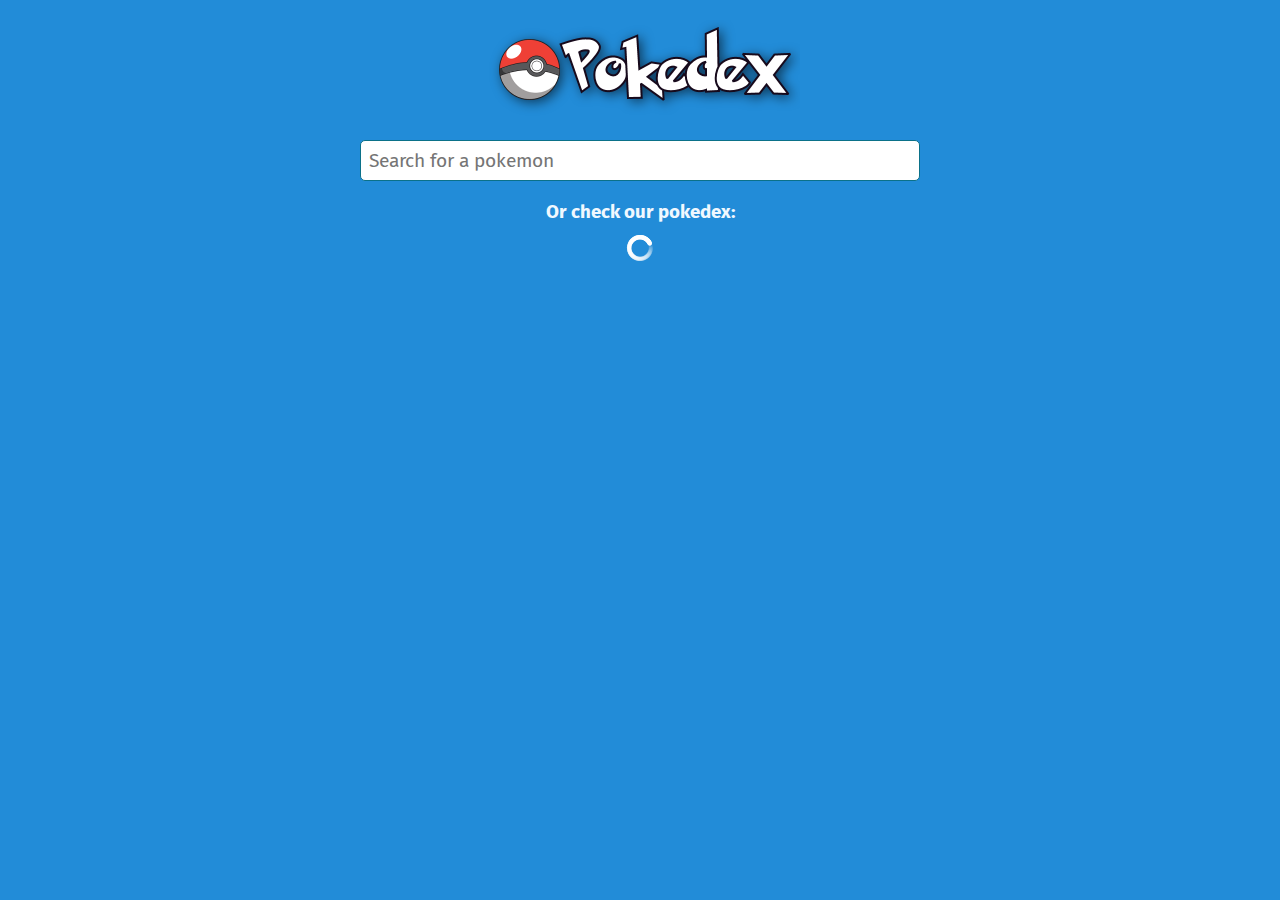
<file: index.html>
<html lang="en">
  <head>
    <meta charset="UTF-8" />
    <meta http-equiv="X-UA-Compatible" content="IE=edge" />
    <meta name="viewport" content="width=device-width, initial-scale=1.0" />
    <link rel="preconnect" href="https://fonts.googleapis.com" />
    <link rel="preconnect" href="https://fonts.gstatic.com" crossorigin />
    <link
      href="https://fonts.googleapis.com/css2?family=Fira+Sans:wght@400;800&display=swap"
      rel="stylesheet"
    />
    <link rel="stylesheet" href="assets/css/style.css" />
    <link rel="icon" type="image/x-icon" href="/assets/img/favicon.ico" />
    <title>Pokedex</title>
  </head>
  <body>
    <header>
      <a href="index.html"
        ><img src="assets/img/header.png" alt="Pokedex header"
      /></a>
    </header>
    <!-- Pokemon search -->
    <section class="search" id="search">
      <input
        type="text"
        name="search"
        id="search-input"
        placeholder="Search for a pokemon"
      />
      <div id="autocomplete"></div>
    </section>
    <!-- All pokemons with lazy loading -->
    <section class="pokedex" id="pokedex">
      <h3>Or check our pokedex:</h3>
      <div id="container" class="container"></div>
    </section>
    <div id="load" class="invisible">
      <img src="assets/img/spinner.svg" alt="spinner" />
    </div>
    <script src="js/index.js"></script>
  </body>
</html>
</file>
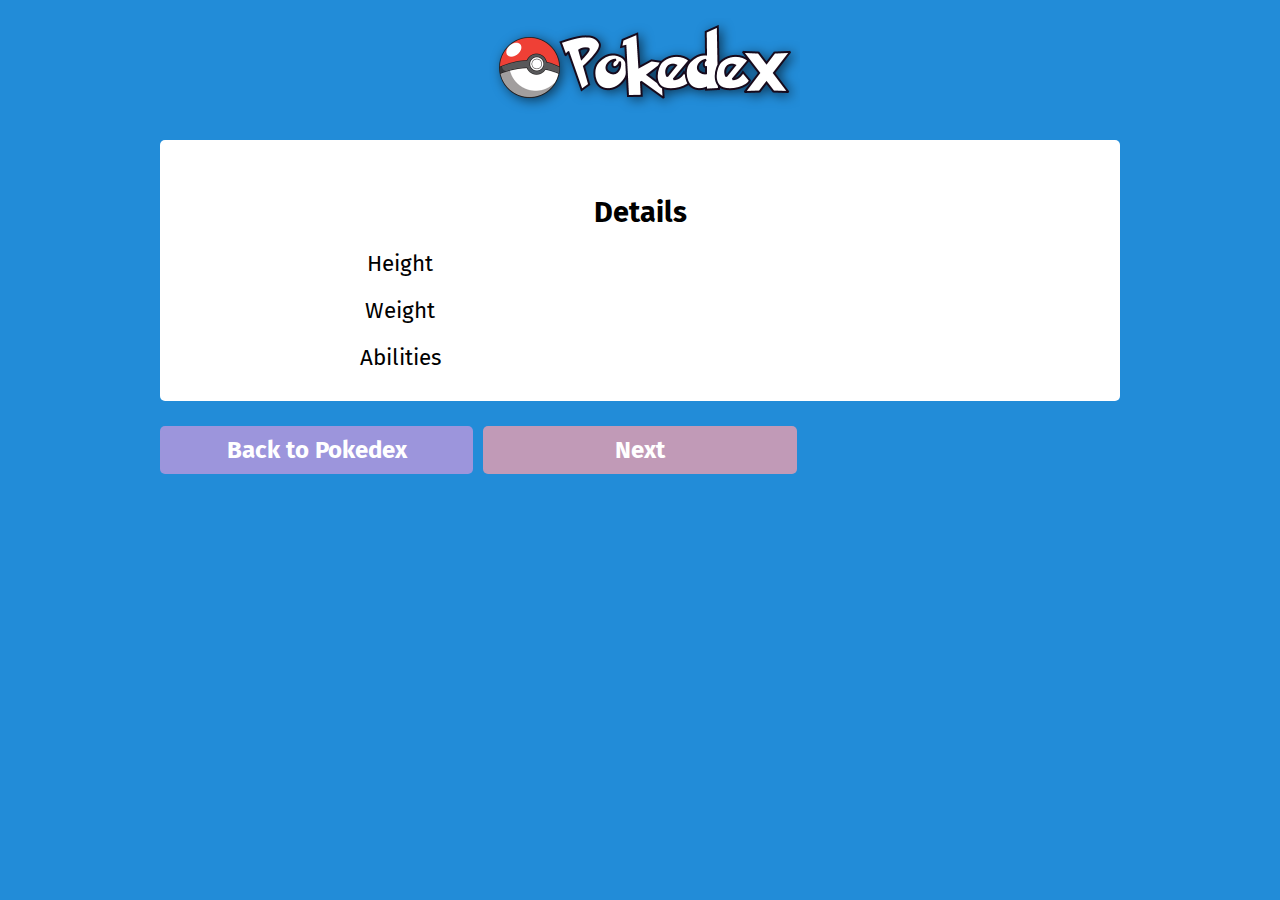
<file: pokemon.html>
<!DOCTYPE html>
<html lang="en">
  <head>
    <meta charset="UTF-8" />
    <meta http-equiv="X-UA-Compatible" content="IE=edge" />
    <meta name="viewport" content="width=device-width, initial-scale=1.0" />
    <title>Pokedex</title>
    <link rel="preconnect" href="https://fonts.googleapis.com" />
    <link rel="preconnect" href="https://fonts.gstatic.com" crossorigin />
    <link
      href="https://fonts.googleapis.com/css2?family=Fira+Sans:wght@400;800&display=swap"
      rel="stylesheet"
    />
    <link rel="stylesheet" href="assets/css/style.css" />
    <link rel="icon" type="image/x-icon" href="/assets/img/favicon.ico" />
  </head>
  <body>
    <header>
      <a href="index.html"
        ><img src="assets/img/header.png" alt="Pokedex header"
      /></a>
    </header>
    <main>
      <div class="pokemon_container">
        <div class="pokemon_img"></div>
        <div class="pokemon_info">
          <p id="pokemon-id"></p>
          <h2 id="pokemon-name"></h2>
          <div id="pokemon-types"></div>
        </div>
      </div>

      <div class="pokemon_details">
        <h2>Details</h2>
        <div class="detail">
          <div class="attribute">Height</div>
          <div class="attribute" id="height"></div>
        </div>
        <div class="detail">
          <div class="attribute">Weight</div>
          <div class="attribute" id="weight"></div>
        </div>
        <div class="detail">
          <div class="attribute">Abilities</div>
          <div class="attribute" id="abilities"></div>
        </div>
      </div>
    </main>
    <section class="nav_buttons">
      <div class="prev_next">
        <a id="previous" href="">Previous</a>
      </div>
      <div class="back_btn"><a href="/index.html">Back to Pokedex</a></div>
      <div class="prev_next">
        <a id="next" href="">Next</a>
      </div>
    </section>
    <script src="js/pokemon.js"></script>
  </body>
</html>
</file>
<file: assets/css/style.css>
* {
  margin: 0;
  padding: 0;
  font-family: "Fira Sans", sans-serif;
}

body {
  margin: 0 auto;
  background-color: #228cd8;
  display: flex;
  flex-direction: column;
  justify-content: center;
  align-items: center;
  min-width: 370px;
  padding-bottom: 30px;
}

header {
  width: 100%;
  display: flex;
  justify-content: center;
  align-items: center;
  margin: 20px 0;
  height: 100px;
}

header img {
  height: 100px;
}

.search {
  position: relative;
  width: 80%;
  max-width: 560px;
}

.search input {
  font-size: 1.2rem;
  width: 100%;
  max-width: 560px;
  padding: 0.5rem;
  border-radius: 5px;
  border: 1px #0b7189 solid;
}

#autocomplete {
  max-width: 560px;
  width: 100%;
  display: block;
  position: absolute;
  top: 2.7rem;
  left: 0;
  background-color: white;
  border-radius: 5px;
}

.search_card {
  padding: 5px;
  min-width: 100%;
  max-width: 560px;
}

.search_card:hover {
  border-radius: 5px;
  background-color: #ddd;
  min-width: 80%;
  max-width: 560px;
}

.search_card a {
  margin-left: 5px;
  text-decoration: none;
  color: #170a1c;
  font-size: 1.2rem;
  cursor: pointer;
}

.search_card p {
  color: #888;
  font-size: 1.2rem;
}

.pokedex {
  width: 100%;
  display: flex;
  flex-direction: column;
  align-items: center;
}

.pokedex h3 {
  margin-top: 20px;
  margin-bottom: 10px;
  color: aliceblue;
}

.container {
  width: 80%;
}

.card {
  width: 100%;
  height: fit-content;
  margin: 10px 0;
  display: flex;
  justify-content: space-between;
  align-items: center;
  background-color: #fff;
  border-radius: 5px;
}

.poke_info {
  padding: 0 20px;
}

.poke_info h2 {
  margin-bottom: 10px;
  font-size: 1.6rem;
  text-transform: capitalize;
}

.poke_info a {
  text-decoration: none;
  color: #170a1c;
  cursor: pointer;
}

.poke_info div {
  font-weight: bold;
  color: white;
  outline: none;
  display: inline-block;
}

.poke_img img {
  padding-right: 10px;
  max-height: 125px;
}

/* Classes for each pokemon type */
.type_border {
  padding: 5px;
  border-radius: 5px;
}

.type_normal {
  background-color: #a8a878;
}

.type_fire {
  background-color: #f08136;
}

.type_fighting {
  background-color: #c03028;
}

.type_water {
  background-color: #6890f0;
}

.type_flying {
  background-color: #a890f0;
}

.type_grass {
  background-color: #78c850;
}

.type_poison {
  background-color: #a153a0;
}

.type_electric {
  background-color: #f8d03c;
  color: #170a1c;
}

.type_ground {
  background-color: #e0c068;
  color: #170a1c;
}

.type_psychic {
  background-color: #f65888;
}

.type_rock {
  background-color: #b8a038;
}

.type_ice {
  background-color: #705848;
  color: #170a1c;
}

.type_bug {
  background-color: #b9b8d0;
}

.type_dragon {
  background-color: #797af8;
}

.type_ghost {
  background-color: #68a090;
}

.type_dark {
  background-color: #705848;
}

.type_steel {
  background-color: #b9b8d0;
  color: #170a1c;
}

.type_fairy {
  background-color: #ee99ac;
}

.type_unknown {
  background-color: #68a090;
}

/* Tablet screen size */

@media screen and (min-width: 481px) {
  .container {
    width: 80%;
    display: grid;
    grid-gap: 0 20px;
    grid-template-columns: repeat(2, 48%);
  }

  .card {
    flex-direction: column-reverse;
    justify-content: center;
  }

  .poke_info {
    display: flex;
    flex-direction: column;
    align-items: center;
  }

  .poke_info div {
    margin-bottom: 5px;
  }

  .poke_info p {
    margin-top: 20px;
  }

  .poke_img img {
    padding-right: 10px;
    width: 100%;
  }
}

/* Notebook screen size */

@media screen and (min-width: 769px) {
  .container {
    width: 80%;
    display: grid;
    grid-gap: 0 20px;
    grid-template-columns: repeat(3, 1fr);
  }

  .card {
    flex-direction: column-reverse;
    justify-content: center;
  }

  .poke_img img {
    padding-right: 10px;
    width: 100%;
  }
}

/* Desktop screen size */
@media screen and (min-width: 1280px) {
  .container {
    width: 80%;
    display: grid;
    grid-gap: 0 20px;
    grid-template-columns: repeat(3, 1fr);
  }

  .card {
    flex-direction: row;
    justify-content: space-between;
  }

  .poke_info {
    display: block;
  }

  .poke_img img {
    padding-right: 10px;
    width: 100%;
  }
}

/* =================
    POKEMON PAGE
================= */
main {
  width: 80%;
  max-width: 960px;
  display: flex;
  flex-direction: column;
  justify-content: center;
  align-items: center;
  background-color: #fff;
  border-radius: 5px;
}

.pokemon_container {
  display: flex;
  flex-direction: column;
  align-items: center;
}

.pokemon_info {
  padding: 0 20px;
  display: flex;
  flex-direction: column;
  align-items: center;
  font-size: 1.2rem;
}

.pokemon_info h2 {
  margin-bottom: 10px;
  font-size: 2rem;
  text-transform: capitalize;
}

#pokemon-types {
  display: block;
  width: 100%;
  text-align: center;
}

.pokemon_info div {
  padding: 5px;
  margin-bottom: 5px;
  font-weight: bold;
  color: white;
  outline: none;
  display: inline-block;
  text-transform: capitalize;
}

.pokemon_info div img {
  width: 1.1rem;
}

.pokemon_img img {
  max-height: 175px;
}

.pokemon_details {
  width: 100%;
  padding: 20px;
  font-size: 1.2rem;
  display: flex;
  flex-direction: column;
}

.pokemon_details h2 {
  margin: 10px auto;
  font-size: 1.6rem;
}

.detail {
  padding: 10px 0;
  display: grid;
  grid-template-columns: repeat(2, 1fr);
  align-items: center;
}

.attribute {
  text-align: center;
}

#abilities {
  display: flex;
  flex-direction: column;
  align-items: center;
}

/* Navigation buttons */

.nav_buttons {
  margin: 20px 0;
  width: 80%;
  display: flex;
  flex-direction: column;
  justify-content: center;
  align-items: center;
}

.nav_buttons div {
  width: 100%;
  margin: 5px 0;
  border-radius: 5px;
}

.nav_buttons a {
  padding: 10px 0;
  text-decoration: none;
  font-weight: bold;
  font-size: 1.5rem;
  color: white;
  display: flex;
  justify-content: center;
}

.nav_buttons .prev_next {
  background-color: #c19ab7;
}

.nav_buttons .prev_next:hover {
  background-color: #c59fc0;
}

.nav_buttons .back_btn {
  background-color: #9c95dc;
}

.nav_buttons .back_btn:hover {
  background-color: #a09adf;
}

/* Tablet screen size */

@media screen and (min-width: 481px) {
  .pokemon_img img {
    width: 100%;
    height: auto;
    max-height: 200px;
  }
  .pokemon_container {
    width: 100%;
    display: flex;
    flex-direction: row-reverse;
    justify-content: space-around;
    align-items: center;
  }
}

/* Notebook screen size */

@media screen and (min-width: 769px) {
  .pokemon_img img {
    width: 100%;
    height: auto;
    max-height: 250px;
  }
  .pokemon_details,
  .pokemon_info {
    font-size: 1.4rem;
  }
  .pokemon_details h2 {
    font-size: 1.8rem;
  }
  .pokemon_info h2 {
    font-size: 2.5rem;
  }

  .nav_buttons {
    max-width: 960px;
    display: grid;
    grid-template-columns: repeat(3, 1fr);
    grid-gap: 10px;
  }

  .nav_buttons div {
    width: 100%;
  }
}

.hidden {
  display: hidden;
}

.invisible {
  opacity: 0;
}
</file>
